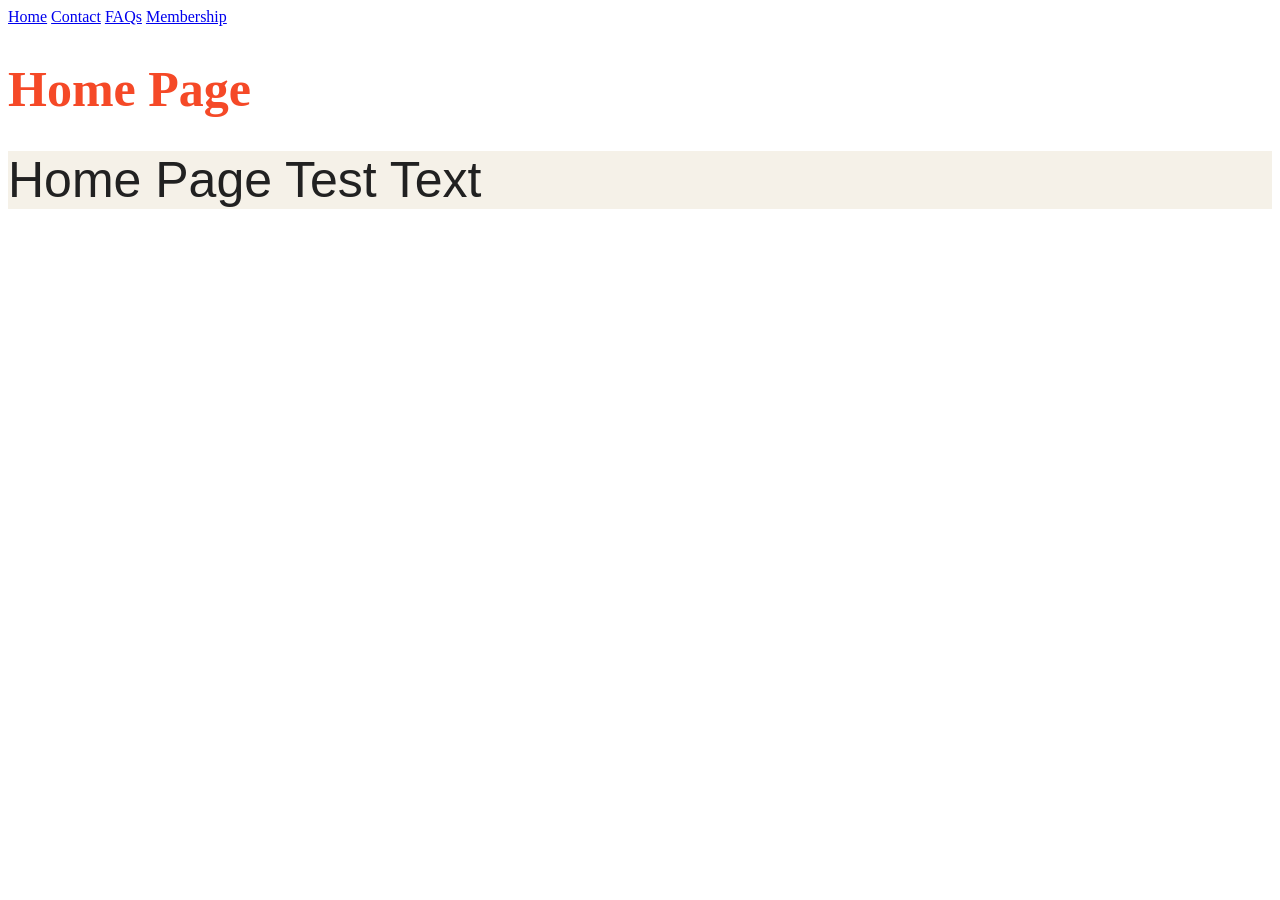
<file: about.html>
<!DOCTYPE html>
<html lang="en">
<head>
  <meta charset="UTF-8">
  <meta name="viewport" content="width=device-width, initial-scale=1.0">
  <title>Home Page</title>
  <link rel="icon" type="image/png" href="Images/dumbbell.png">
  <link rel="stylesheet" href="CSS/styling.css">
  <script src="JavaScript/indexscript.js"></script>
</head>
<body>
  <a href="about.html">Home</a>
  <a href="contact.html">Contact</a>
  <a href="faq.html">FAQs</a>
  <a href="membership.html">Membership</a>
<h1>Home Page</h1>
<p>Home Page Test Text</p>
</body>
</html>
</file>
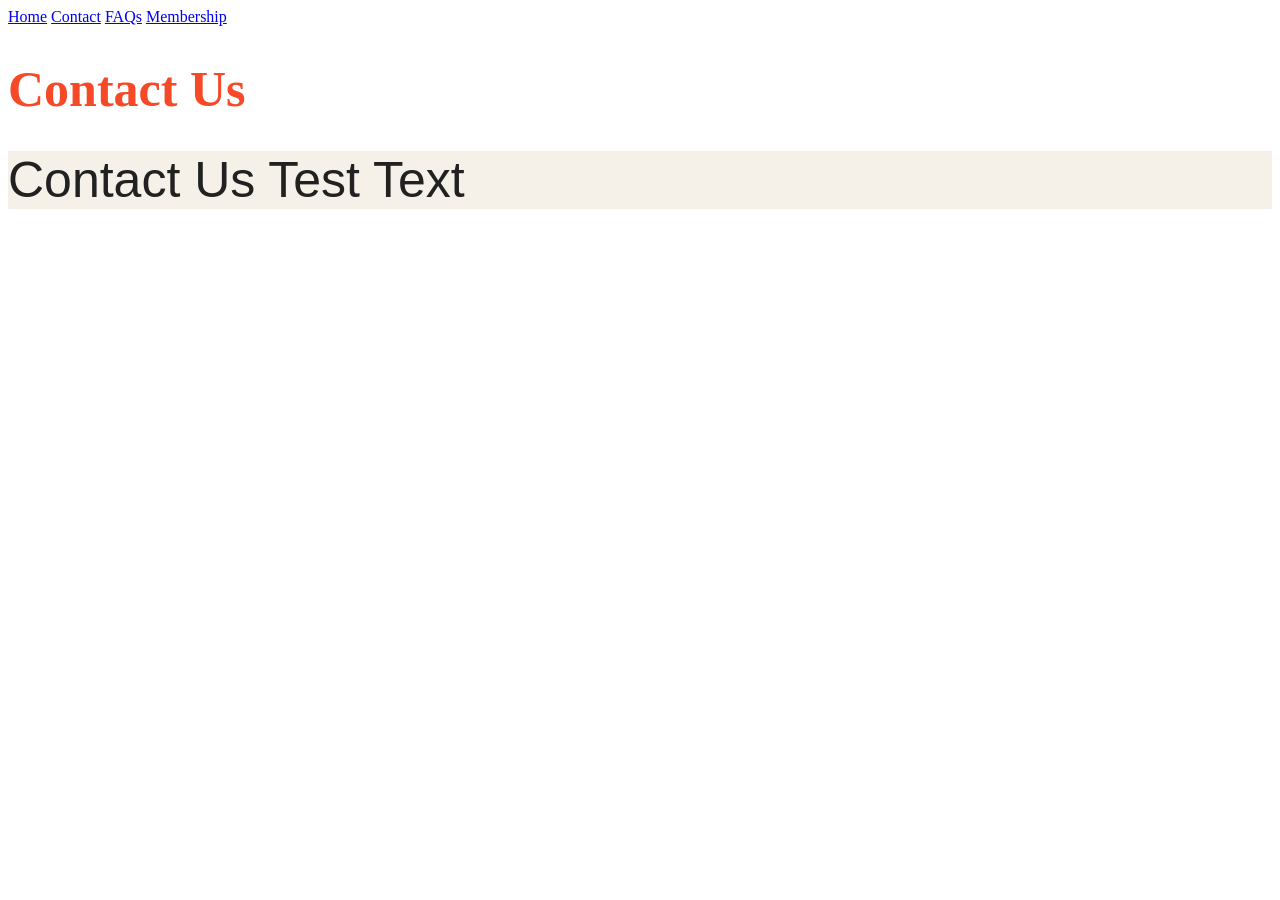
<file: contact.html>
<!DOCTYPE html>
<html lang="en">
<head>
  <meta charset="UTF-8">
  <meta name="viewport" content="width=device-width, initial-scale=1.0">
  <title>Contact Us</title>
  <link rel="icon" type="image/png" href="Images/dumbbell.png">
  <link rel="stylesheet" href="CSS/styling.css">
  <script src="JavaScript/indexscript.js"></script>
</head>
<body>
  <a href="about.html">Home</a>
  <a href="contact.html">Contact</a>
  <a href="faq.html">FAQs</a>
  <a href="membership.html">Membership</a>
<h1>Contact Us</h1>
<p>Contact Us Test Text</p>
</body>
</html>
</file>
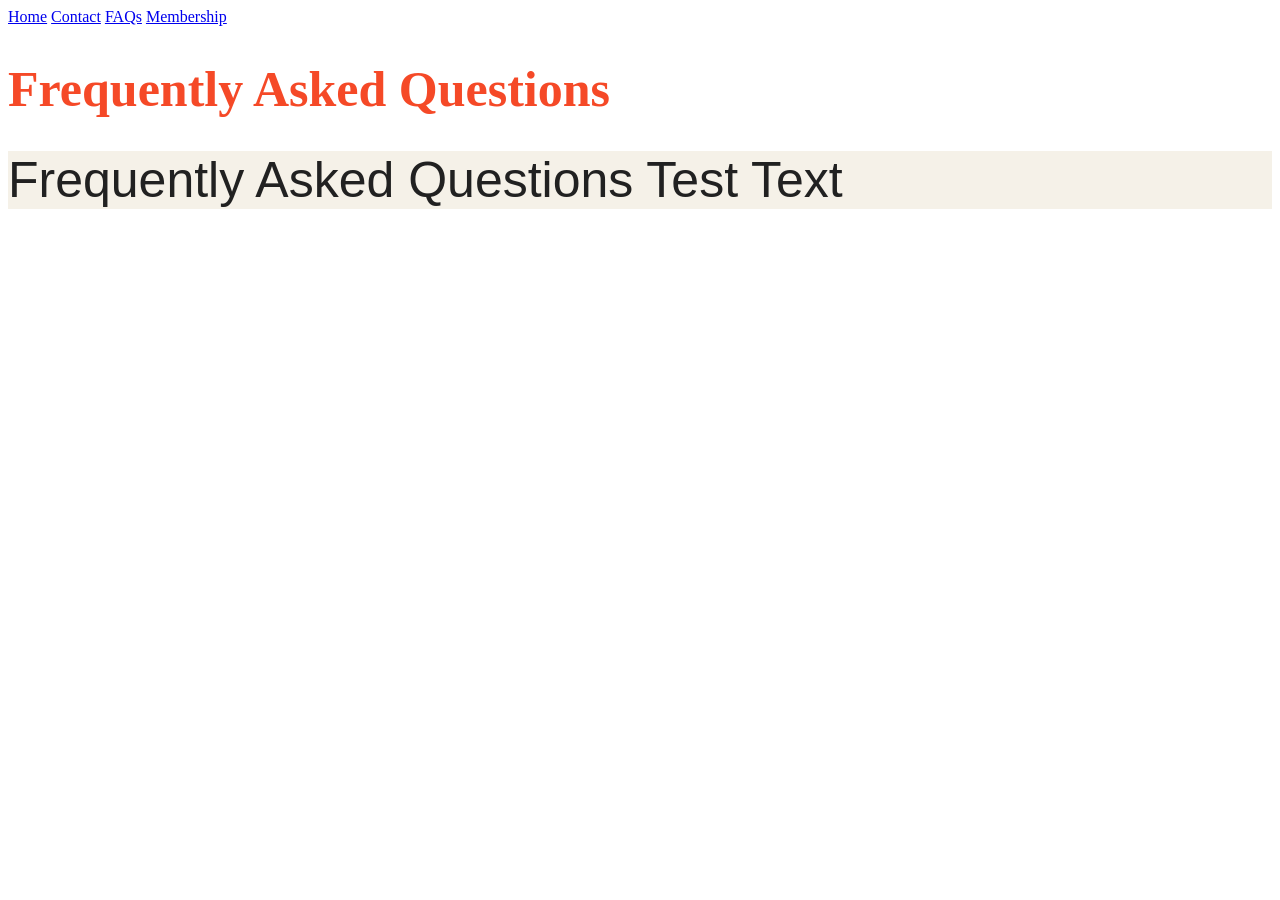
<file: faq.html>
<!DOCTYPE html>
<html lang="en">
<head>
  <meta charset="UTF-8">
  <meta name="viewport" content="width=device-width, initial-scale=1.0">
  <title>FAQs</title>
  <link rel="icon" type="image/png" href="Images/dumbbell.png">
  <link rel="stylesheet" href="CSS/styling.css">
  <script src="JavaScript/indexscript.js"></script>
</head>
<body>
  <a href="about.html">Home</a>
  <a href="contact.html">Contact</a>
  <a href="faq.html">FAQs</a>
  <a href="membership.html">Membership</a>
<h1>Frequently Asked Questions</h1>
<p>Frequently Asked Questions Test Text</p>
</body>
</html>
</file>
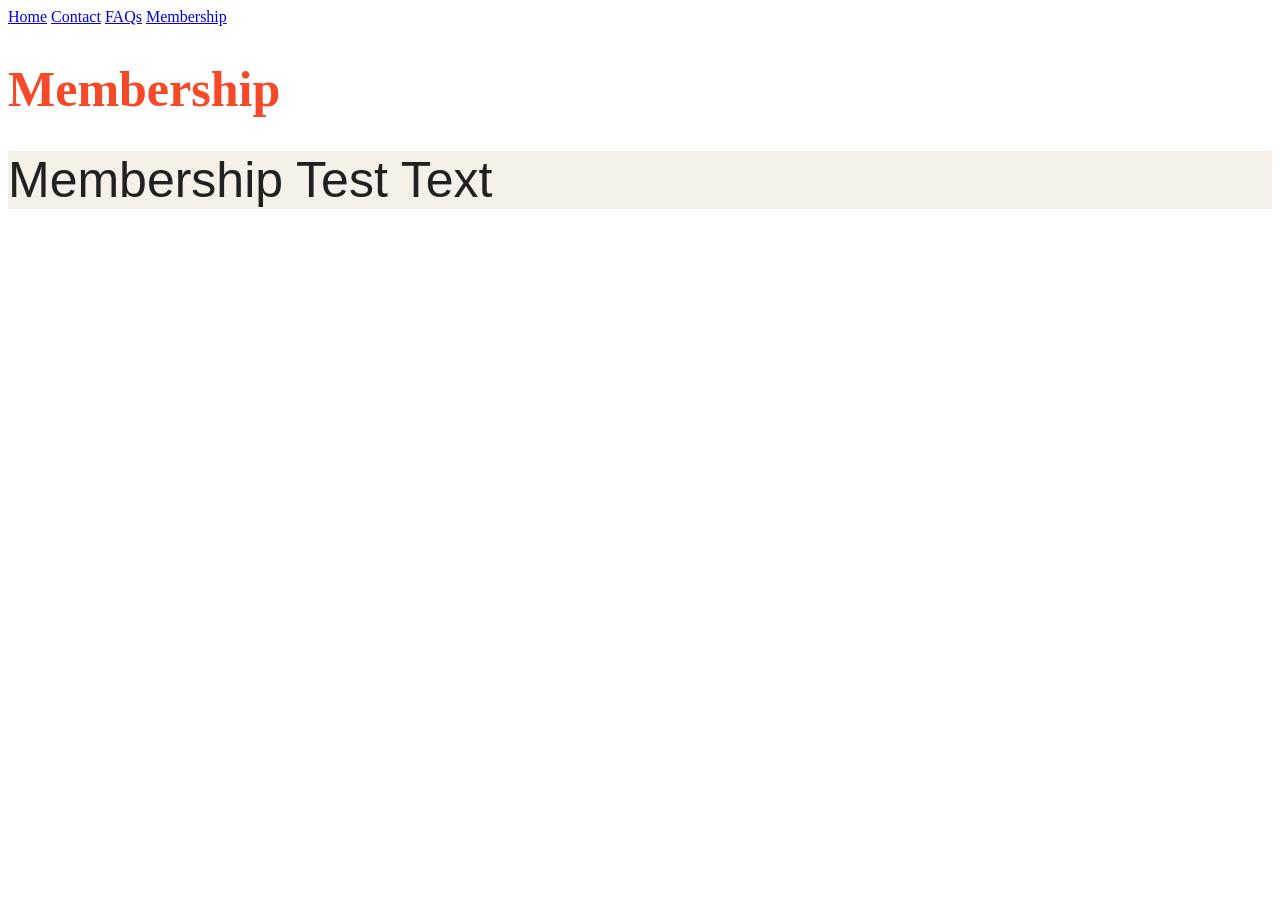
<file: membership.html>
<!DOCTYPE html>
<html lang="en">
<head>
  <meta charset="UTF-8">
  <meta name="viewport" content="width=device-width, initial-scale=1.0">
  <title>Membership</title>
  <link rel="icon" type="image/png" href="Images/dumbbell.png">
  <link rel="stylesheet" href="CSS/styling.css">
  <script src="JavaScript/indexscript.js"></script>
</head>
<body>
  <a href="about.html">Home</a>
  <a href="contact.html">Contact</a>
  <a href="faq.html">FAQs</a>
  <a href="membership.html">Membership</a>
<h1>Membership</h1>
<p>Membership Test Text</p>
</body>
</html>
</file>
<file: CSS/styling.css>
h1 {
  font-family: "Times New Roman", sans-serif;
	font-size: 50px;
  color: #F54927;
}

p {
  font-size: 50px;
	font-family: "Optima", sans-serif;
  background-color: #F5F1E8;
  color: #212121;
	margin: 0;
	padding: 0;
  text-align: left; /* has aligned body text in my pages to left */
}
</file>
